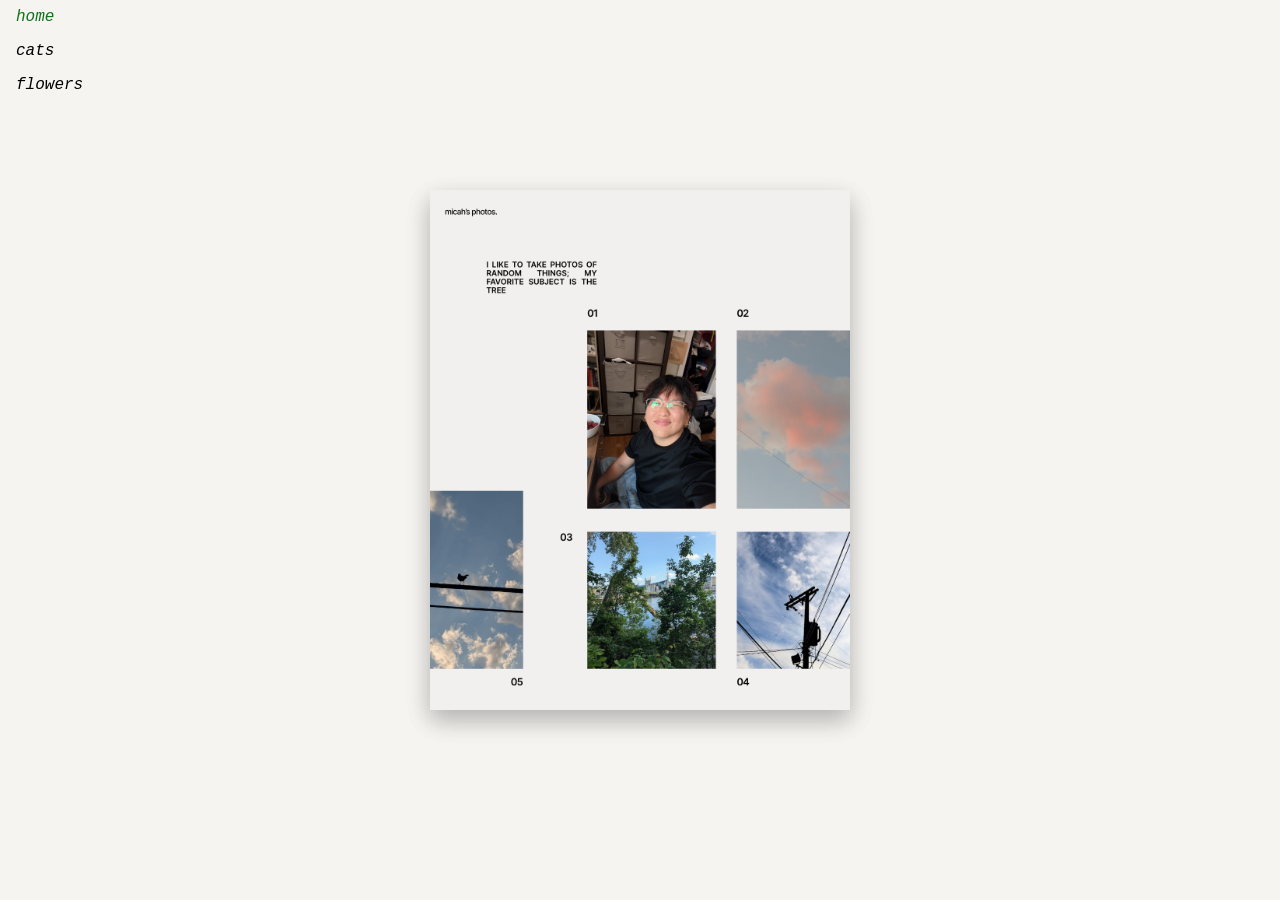
<file: index.html>
<!DOCTYPE html>
<html>
<head>
    <link rel="stylesheet" href="main.css">
     <script src="animations.js" defer></script>
</head>
<body>
    <!--vertical navbar-->
    <div class = "navigation">
        <ul>
            <li ><a class = "active" href="index.html">home</a></li>
            <li ><a href="categories/cats.html">cats</a></li>
            <li><a href = "categories/flowers.html">flowers</a></li>
        </ul>
    </div>
<div class="gallery-container">
    <div class="photo-card" >
    <img src="photos/home-photos/1.png"  alt="Gallery Photo">
  </div>
  <div class="photo-card">
    <img src="photos/home-photos/2.png" alt="Gallery Photo">
  </div>
</div>
</body>

</html>
</file>
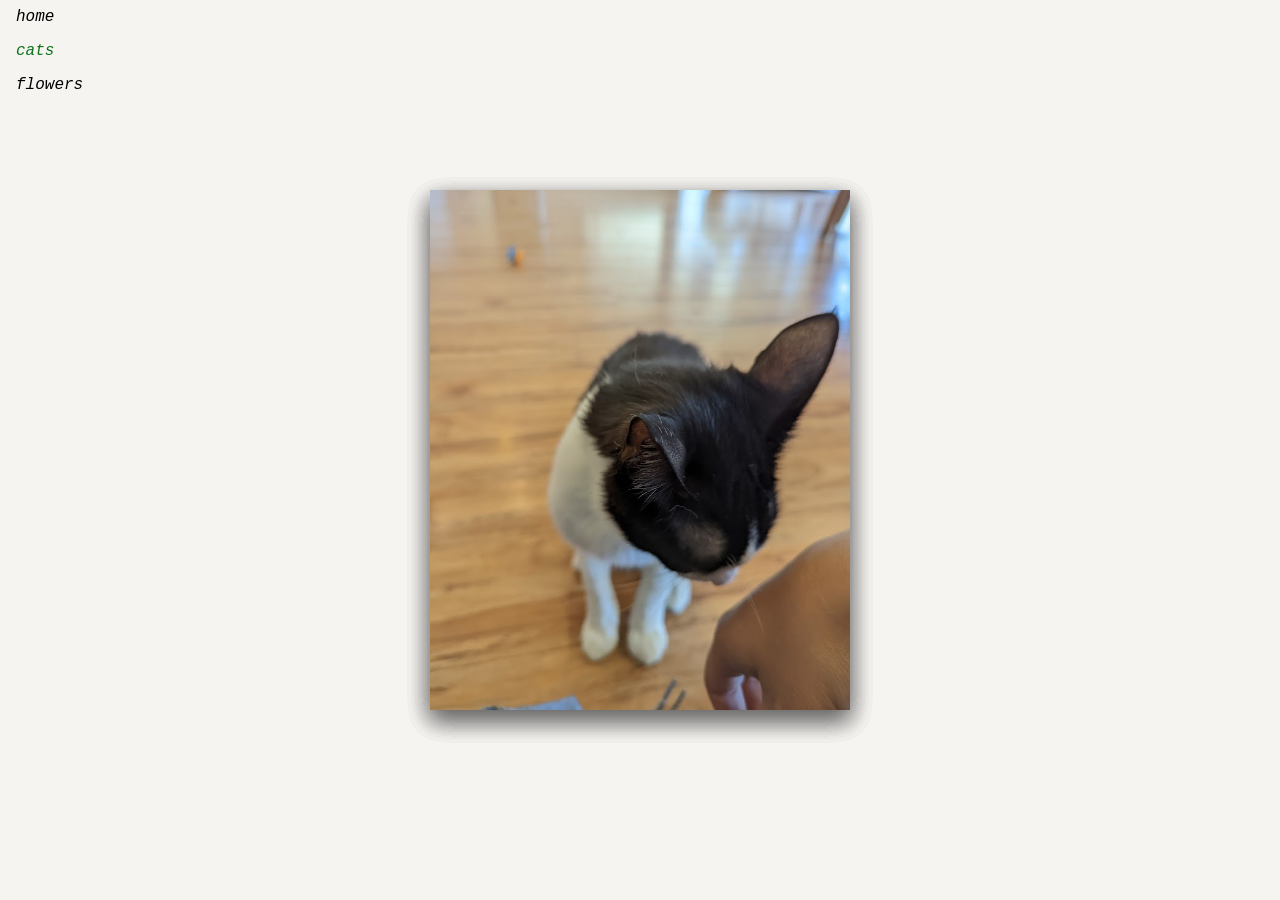
<file: categories/cats.html>
<!DOCTYPE html>
<html>
<head>
    <link rel="stylesheet" href="../main.css">
     <script src="../animations.js" defer></script>
</head>
<body>
    <!--vertical navbar-->
  <div class = "navigation">
        <ul>
            <li ><a href="../index.html">home</a></li>
            <li ><a class = "active" href="cats.html">cats</a></li>
            <li><a href = "flowers.html">flowers</a></li>
        </ul>
  </div>
<div class="gallery-container">
  <div class="photo-card" style="--rand-deg: 4deg;">
    <img src="photos/cats/PXL_20220531_191240397.jpg" alt="Gallery Photo">
  </div>
  <div class="photo-card" style="--rand-deg: -3deg;">
    <img src="photos/cats/PXL_20230429_223830975.jpg" alt="Gallery Photo">
  </div>
   <div class="photo-card" style="--rand-deg: 5deg;">
    <img src="photos/cats/PXL_20260604_000614924.jpg" alt="Gallery Photo">
  </div>
   <div class="photo-card" style="--rand-deg: -4deg;">
    <img src="photos/cats/PXL_20260604_000728574.MP.jpg" alt="Gallery Photo">
  </div>
   <div class="photo-card" style="--rand-deg: 6;">
    <img src="photos/cats/PXL_20260606_200722996.jpg" alt="Gallery Photo">
  </div>
   <div class="photo-card" style="--rand-deg: -5deg;">
    <img src="photos/cats/PXL_20260606_202236678.jpg" alt="Gallery Photo">
  </div>
</div>
</body>

</html>
</file>
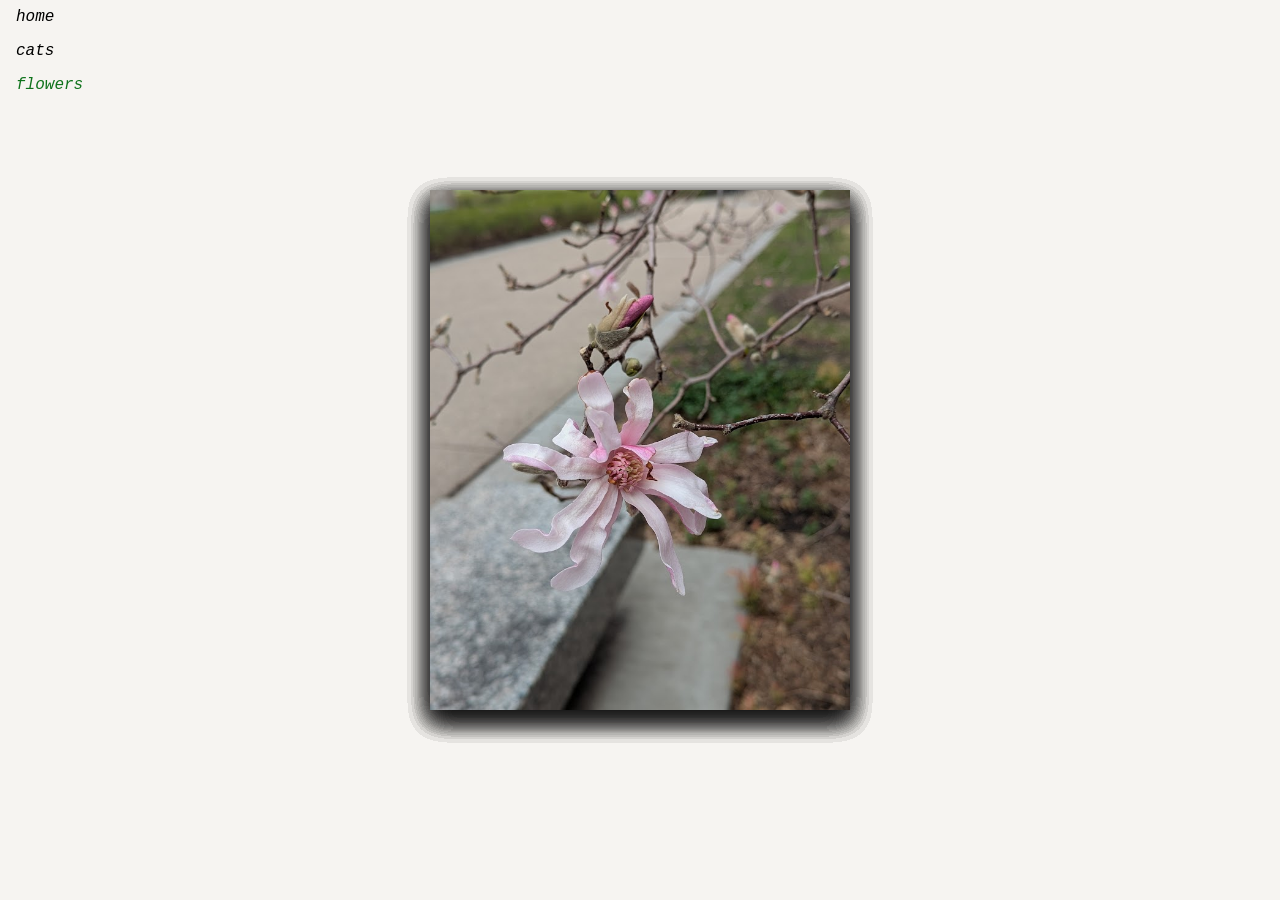
<file: categories/flowers.html>
<!DOCTYPE html>
<html>
<head>
    <link rel="stylesheet" href="../main.css">
     <script src="../animations.js" defer></script>
</head>
<body>
    <!--vertical navbar-->
    <div class = "navigation">
        <ul>
            <li ><a href="../index.html" font-style = bold >home</a></li>
            <li ><a href="cats.html">cats</a></li>
            <li><a href class = "active" href = "flowers.html">flowers</a></li>
        </ul>
    </div>
<div class="gallery-container">
    <div class="photo-card">
    <img src="photos/flowers/PXL_20260414_154144827.jpg" alt="Gallery Photo">
  </div>
  <div class="photo-card">
    <img src="photos/flowers/PXL_20260423_183043596.jpg" alt="Gallery Photo">
  </div>
   <div class="photo-card">
    <img src="photos/flowers/PXL_20260423_183056777.jpg" alt="Gallery Photo">
  </div>
   <div class="photo-card">
    <img src="photos/flowers/PXL_20260424_183354547.jpg" alt="Gallery Photo">
  </div>
   <div class="photo-card">
    <img src="photos/flowers/PXL_20260424_222333380.jpg" alt="Gallery Photo">
  </div>
   <div class="photo-card">
    <img src="photos/flowers/PXL_20260425_194728851.jpg" alt="Gallery Photo">
  </div>
   <div class="photo-card">
    <img src="photos/flowers/PXL_20260502_173454213.jpg" alt="Gallery Photo">
  </div>
   <div class="photo-card">
    <img src="photos/flowers/PXL_20260507_232209616.MP.jpg" alt="Gallery Photo">
  </div>
   <div class="photo-card">
    <img src="photos/flowers/PXL_20260510_001206390.jpg" alt="Gallery Photo">
  </div>
   <div class="photo-card">
    <img src="photos/flowers/PXL_20260510_001527666.jpg" alt="Gallery Photo">
  </div>
   <div class="photo-card">
    <img src="photos/flowers/PXL_20260510_001558646.jpg" alt="Gallery Photo">
  </div>
   <div class="photo-card">
    <img src="photos/flowers/PXL_20260510_001709654.jpg" alt="Gallery Photo">
  </div>
   <div class="photo-card">
    <img src="photos/flowers/PXL_20260510_192948512.MP.jpg" alt="Gallery Photo">
  </div>
   <div class="photo-card">
    <img src="photos/flowers/PXL_20260510_193017463.jpg" alt="Gallery Photo">
  </div>
   <div class="photo-card">
    <img src="photos/flowers/PXL_20260601_230235172.MP.jpg" alt="Gallery Photo">
  </div>
   <div class="photo-card">
    <img src="photos/flowers/PXL_20260604_010459306.jpg" alt="Gallery Photo">
  </div>
   <div class="photo-card">
    <img src="photos/flowers/PXL_20260604_230250133.jpg" alt="Gallery Photo">
  </div>
</div>
</body>

</html>
</file>
<file: main.css>
body {
  background-color: #F6F4F1; /* Vintage background */
  display: flex;
  justify-content: center;
  align-items: center;
  height: 100vh;
  margin: 0;
  overflow: hidden;
  font-family: 'Courier New', Courier, monospace;
}

.gallery-container {
  position: relative;
  width: 420px;
  height: 520px;
}

.photo-card {
  position: absolute;
  width: 100%;
  height: 100%;
  background: white;
  box-shadow: 0 10px 25px rgba(0,0,0,0.15);
  border-radius: 4px;
  cursor: pointer;
  box-sizing: border-box;
  transform: rotate(random(-20deg, 20deg)) translate(0, 0);
  transition: transform 0.5s ease, opacity 0.5s ease;
}

.photo-card img {
  width: 100%;
  height: 100%;
  object-fit: cover; /* Prevents image distortion */
}

.photo-card .caption {
  text-align: center;
  font-family: 'Courier New', Courier, monospace;
  margin-top: 15px;
  font-size: 1.1rem;
  color: #333;
}

/* Sifting Animation class */
.photo-card.sifted {
  transform: translate(500px, -100px) rotate(45deg) !important;
  opacity: 0;
  z-index: 100;
}


/* navigation */ 
.navigation{
  position: fixed;
  top:0;
  left:0;
}

ul {
  list-style-type: none;
  margin: 0;
  padding: 0;
  width: 200px;
  background-color: F6F4F1;
}

li a {
  display: block;
  color: black;
  padding: 8px 16px;
  text-decoration: none;
  font-style: italic;
}

li a.active {
  background-color: F6F4F1;
  color: rgb(15, 115, 28);
}

li a:hover:not(.active) {
  background-color: F6F4F1;
  color: rgb(138, 202, 174);
}
</file>
